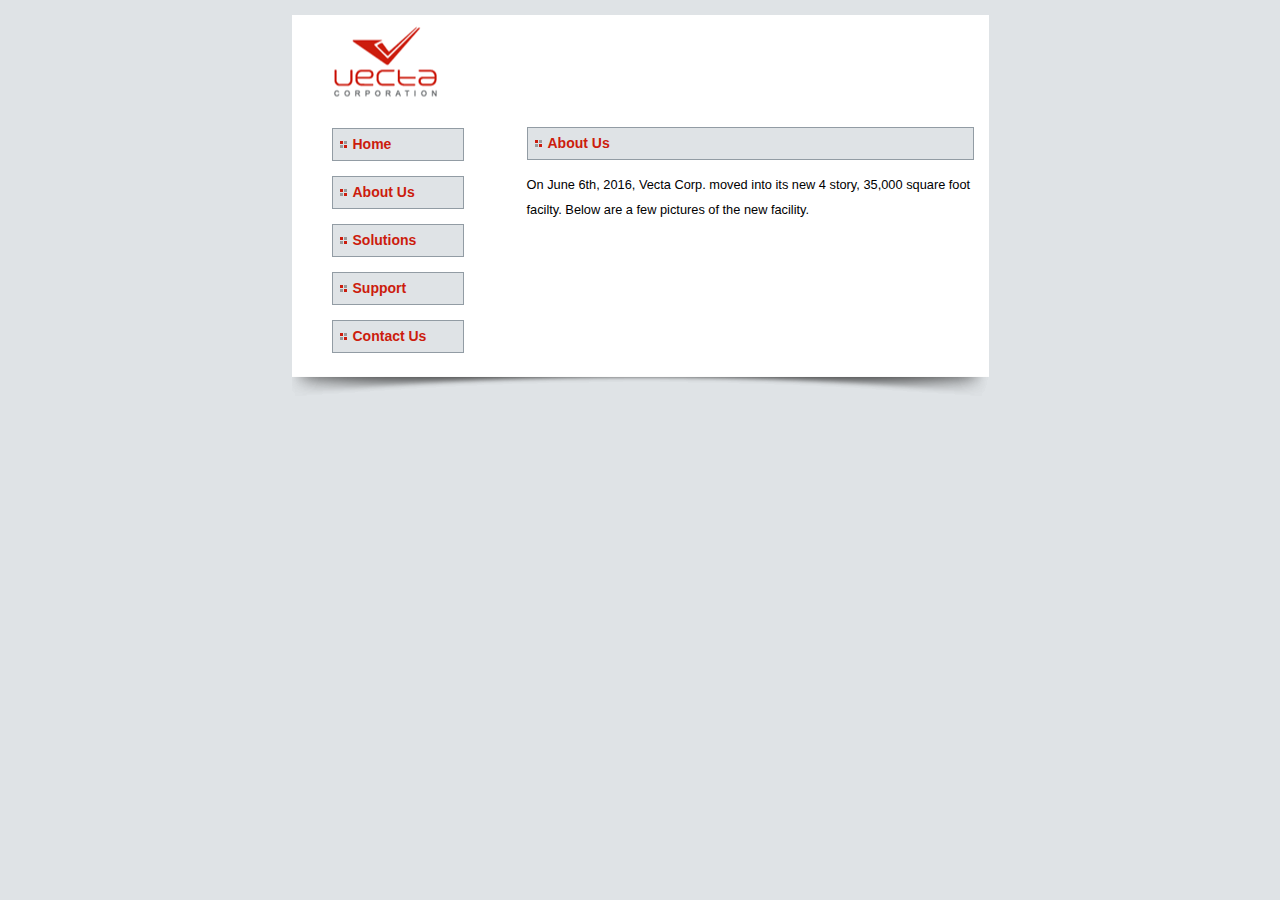
<file: flickr_gallery/index.html>
<!DOCTYPE html>
<html lang="en">
<head>
    <meta charset="utf-8">
    <title>Flickr Image Gallery</title>
    <link href="main.css" rel="stylesheet">
    <link href="css/lightbox.css" rel="stylesheet">
    <script src="https://code.jquery.com/jquery-3.4.1.min.js"></script>	
    <script src="js/lightbox.min.js"></script>
	<script src="js/flickr.js"></script>
</head>

<body>
    <header></header>
    
    <nav>
        <ul>
            <li><a href="index.html">Home</a></li>
            <li><a href="aboutus.html">About Us</a></li>
            <li><a href="solutions.html">Solutions</a></li>
            <li><a href="support.html">Support</a></li>
            <li><a href="contactus.html">Contact Us</a></li>
        </ul>
    </nav>
    
    <main>
        <h2>About Us</h2>
        <p> On June 6th, 2016, Vecta Corp. moved into its new 4 story, 35,000 square foot facilty. 
        	Below are a few pictures of the new facility. </p>
		<div id="new_building"></div>
    </main>
    
    <footer></footer>
</body>
</html>
</file>
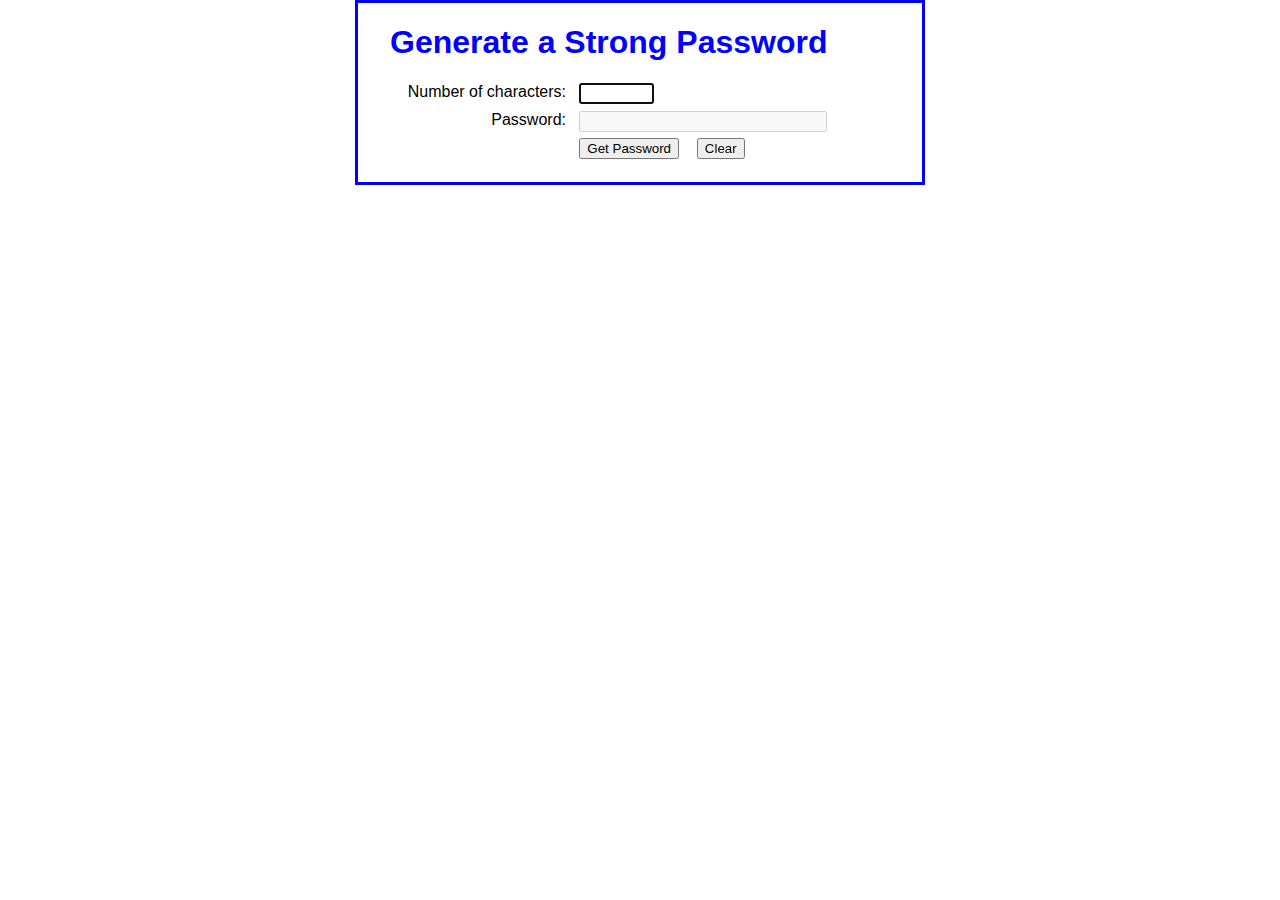
<file: password-generator/index.html>
<!DOCTYPE html>
<html>
<head>
    <meta charset="UTF-8">	
    <title>Password Generator</title>
    <link rel="stylesheet" href="password.css">
	<script src="https://code.jquery.com/jquery-3.4.1.min.js"></script>
</head>
<body>
    <main>
        <h1>Generate a Strong Password</h1>
        <label for="num">Number of characters:</label>
		<input type="text" id="num"><br>
        
        <label for="password">Password:</label>
		<input type="text" id="password" disabled><br>
        
        <label>&nbsp;</label>
        <input type="button" id="generate" value="Get Password">
        <input type="button" id="clear" value="Clear"><br>
    </main>
	<script src="password.js"></script>
</body>
</html>
</file>
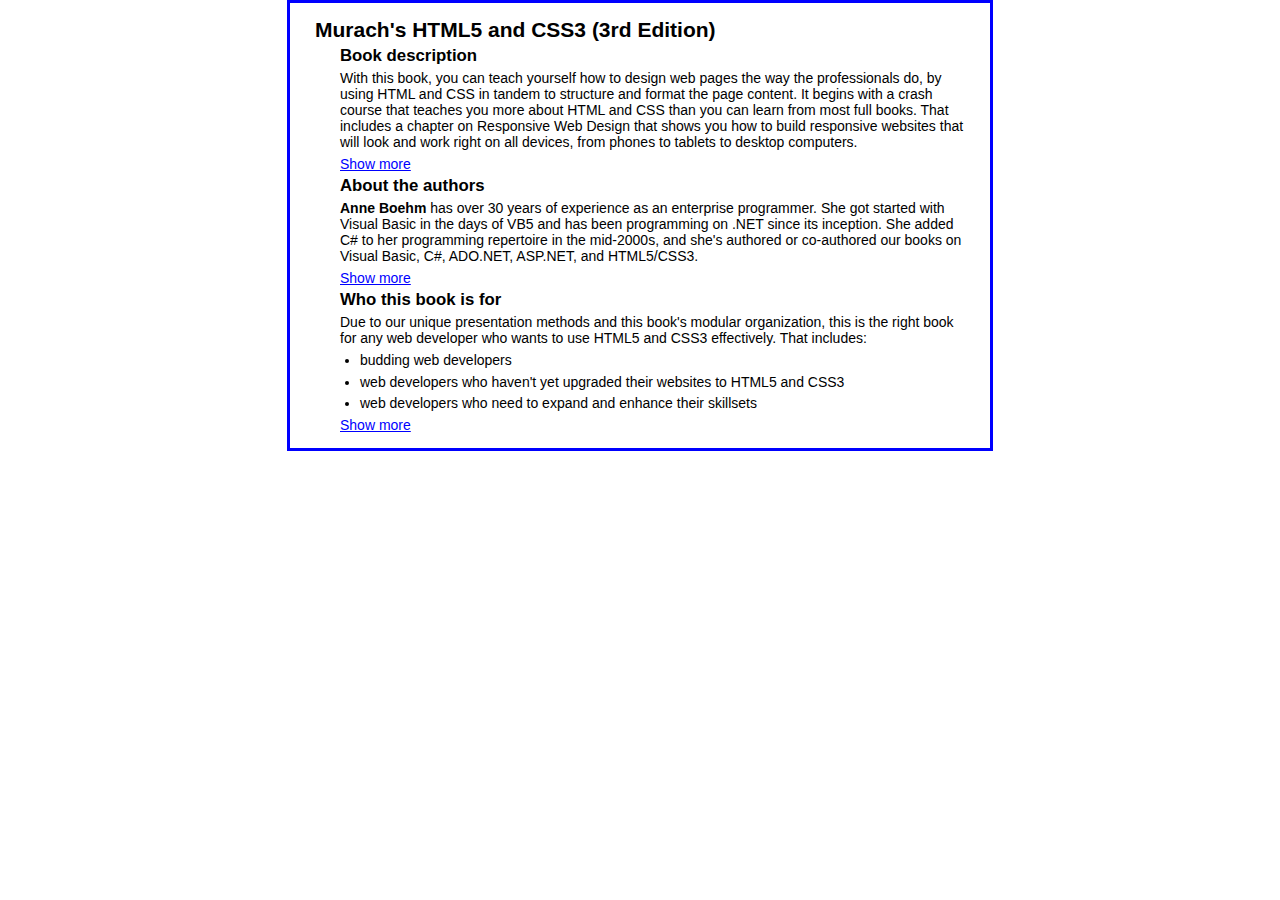
<file: jQuery/expand_collapse/index.html>
<!DOCTYPE html>
<html lang="en">
<head>
	<meta charset="UTF-8">
    <title>Expand/Collapse</title>
	<link rel="stylesheet" href="main.css">
	<script src="https://code.jquery.com/jquery-3.4.1.min.js"></script>
</head>

<body>
	<main id="jdom">
		<h1>Murach's HTML5 and CSS3 (3rd Edition)</h1>
		<h2>Book description</h2>
		<div>
            <p>With this book, you can teach yourself how to design web pages the way the
            professionals do, by using HTML and CSS in tandem to structure and format the
            page content. It begins with a crash course that teaches you more about HTML
            and CSS than you can learn from most full books. That includes a chapter on
            Responsive Web Design that shows you how to build responsive websites that will
            look and work right on all devices, from phones to tablets to desktop computers.</p>
        </div>
        <div class="hide">
            <p>After that, this book shows you how to enhance your web pages with features
            like images, forms with built-in data validation, and audio and video clips.
            You'll also learn how to use JavaScript and jQuery to add features like image
            rollovers, image swaps, and slide shows. You'll learn how to use jQuery UI and
            jQuery plugins to add features like accordions, tabs, carousels, and slide shows.
            And you'll learn how to use jQuery Mobile to develop separate websites for mobile
            devices.</p>
		</div>
		<a href="#">Show more</a>

		<h2>About the authors</h2>
		<div>
            <p><strong>Anne Boehm</strong> has over 30 years of experience as an enterprise programmer. She got
            started with Visual Basic in the days of VB5 and has been programming on .NET since
            its inception. She added C# to her programming repertoire in the mid-2000s, and she's
            authored or co-authored our books on Visual Basic, C#, ADO.NET, ASP.NET, and HTML5/CSS3.</p>
        </div>
        <div class="hide">
			<p><strong>Zak Ruvalcaba</strong> has been researching, designing, and developing for the web since
			1995. His skill set ranges from HTML5/CSS3 and JavaScript/jQuery to .NET with VB
			and C#, and he's created web applications for companies like HP, Toshiba, IBM,
			Gateway, Intuit, Peachtree, Dell, and Microsoft. He has authored or co-authored our
			books on HTML5/CSS3, jQuery, and Dreamweaver CC.</p>
		</div>
		<a href="#">Show more</a>

		<h2>Who this book is for</h2>
		<div>
            <p>Due to our unique presentation methods and this book's modular organization,
			this is the right book for any web developer who wants to use HTML5 and CSS3 effectively. That
			includes:</p>
			<ul>
				<li>budding web developers</li>
				<li>web developers who haven't yet upgraded their websites to HTML5 and CSS3</li>
				<li>web developers who need to expand and enhance their skillsets</li>
			</ul>
		</div>
		<div class="hide">
			<p>As we see it, mastering HTML5 and CSS3 will make any web developer at any level more
			effective.</p>
		</div>
		<a href="#">Show more</a>

	</main>
	<script src="subset_expansion.js"></script>
</body>
</html>
</file>
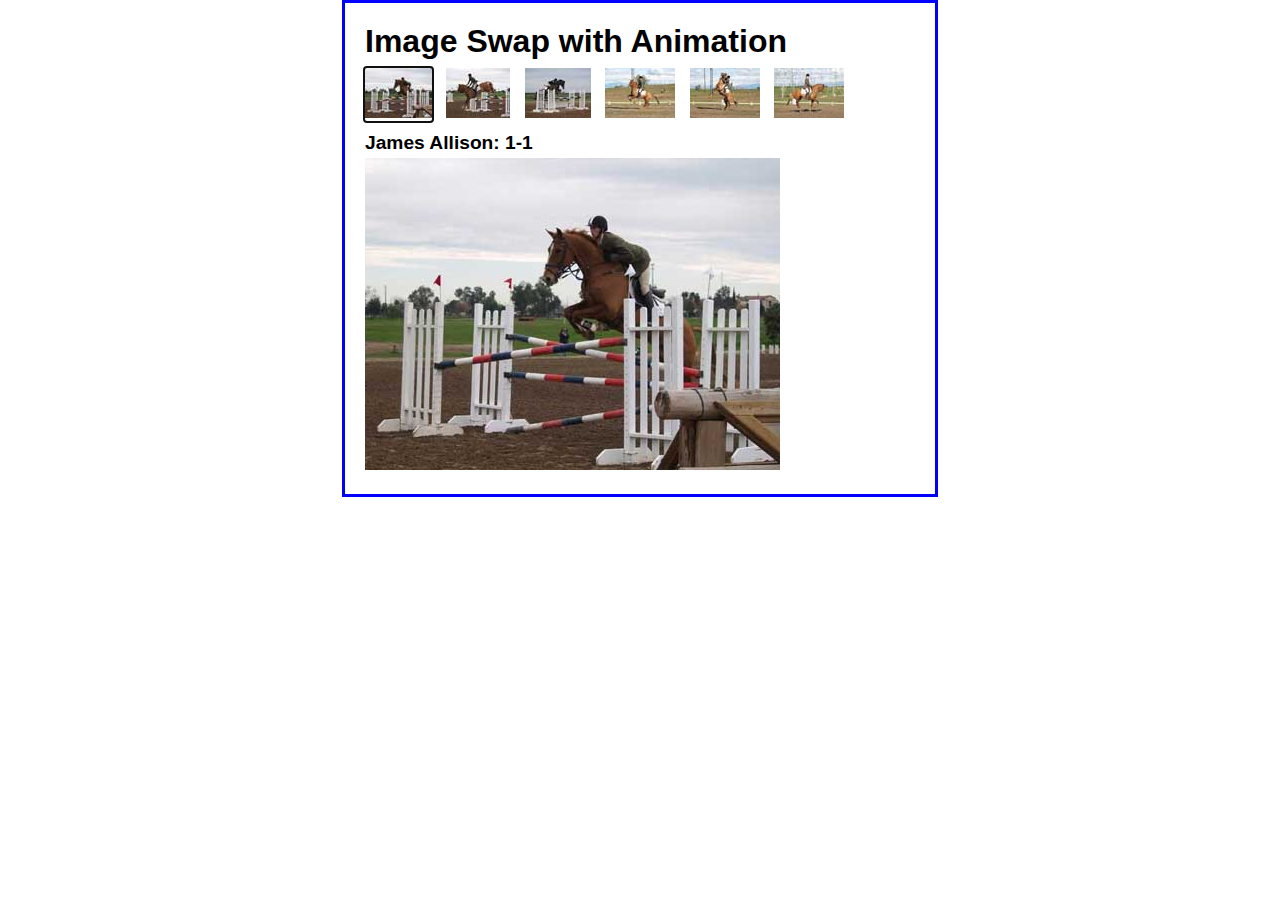
<file: jQuery/image_swap/index.html>
<!DOCTYPE HTML>
<html lang="en">
<head>
	<meta charset="UTF-8">
    <title>Image Swap</title>
	<link rel="stylesheet" href="main.css" />
	<script src="https://code.jquery.com/jquery-3.4.1.min.js"></script>
</head>
<body>
	<main>
		<h1>Image Swap with Animation</h1>
	    <ul id="image_list">
	        <li><a href="images/h1.jpg" title="James Allison: 1-1">
	        	<img src="thumbnails/t1.jpg" alt=""></a></li>
	        <li><a href="images/h2.jpg" title="James Allison: 1-2">
	        	<img src="thumbnails/t2.jpg" alt=""></a></li>
	        <li><a href="images/h3.jpg" title="James Allison: 1-3">
	        	<img src="thumbnails/t3.jpg" alt=""></a></li>
	        <li><a href="images/h4.jpg" title="James Allison: 1-4">
	        	<img src="thumbnails/t4.jpg" alt=""></a></li>
	        <li><a href="images/h5.jpg" title="James Allison: 1-5">
	        	<img src="thumbnails/t5.jpg" alt=""></a></li>
	        <li><a href="images/h6.jpg" title="James Allison: 1-6">
	        	<img src="thumbnails/t6.jpg" alt=""></a></li>
	    </ul>
	    <h2 id="caption">James Allison: 1-1</h2>
	    <p><img src="images/h1.jpg" alt="" id="image"></p>
	</main>
	<script src="image_swap.js"></script>
</body>
</html>
</file>
<file: flickr_gallery/main.css>
html {
	background-color: #dfe3e6;	
}
body {
	font-family: Arial, Helvetica, sans-serif;
	font-size: 0.8em;
	line-height: 25px;
	background: #fff;
	width: 697px;
	margin: 15px auto 0 auto;
}
header {
	height: 100px;
	background: url('images/logo.gif') no-repeat 25px;
}
nav	{
	width: 235px;
	float: left;
}
nav ul {
	list-style-type: none;
}
nav ul li a:link, nav ul li a:visited, main h2 {
	font-size: 14px;
	font-weight: bold;
	background: #dfe3e6 url('images/bullet.gif') no-repeat 7px center;
	padding: 3px 0 3px 20px;
	border: solid #929ca4 1px;
	color: #cc1c0d;
}
nav ul li a:link, nav ul li a:visited {
	width: 110px;
	margin-bottom: 15px;
	text-decoration:none;
	display: block;
}				
nav ul li a:hover {
	color: #000;
	background-color: #ccc;
}
main {
	width: 447px;
	float: left;
	background-color: #fff;
	padding-right: 15px;
}
main p {
	margin-bottom: .5em;
}
#new_building img {
	margin: 10px;
	width: 120px;
}

footer {
	height: 35px;
	background: url('images/footer.gif');
	clear: both;
}
</file>
<file: password-generator/password.css>
body {
    font-family: Arial, Helvetica, sans-serif;
    background-color: white;
    margin: 0 auto;
    width: 500px;
    border: 3px solid blue;
    padding: 0 2em 1em;
}
h1 {
    color: blue;
}
label {
    float: left;
    width: 11em;
    text-align: right;
    padding-bottom: .5em;
}
input {
    margin-left: 1em;
    margin-bottom: .5em;
}
#num {
    width: 5em;
}
#password {
    width: 18em;
}
</file>
<file: jQuery/expand_collapse/main.css>
* {
	margin: 0;
	padding: 0;
}
body {
	font-family: Verdana, Arial, Helvetica, sans-serif;
    font-size: 87.5%;
	width: 650px;
	margin: 0 auto;
	padding: 15px 25px;	
	border: 3px solid blue;
}
h1 { 
	font-size: 150%;
}
h2 {
	font-size: 120%;
	padding: .25em 0 .25em 25px;
}
div.hide {
	display: none;
}
ul {
	padding-left: 45px;
}
li {
	padding-bottom: .4em;
}
p, a {
	padding-bottom: .4em;
	padding-left: 25px;
}
a, a:focus, a:hover {
	color: blue;
}
</file>
<file: jQuery/image_swap/main.css>
body {
	font-family: Arial, Helvetica, sans-serif;
	margin: 0 auto;
	padding: 20px;
	width: 550px;
	border: 3px solid blue;
}
	
h1, h2, ul, p {
	margin: 0;
	padding: 0;
}
h1 {
	padding-bottom: .25em;
}
h2 {
	font-size: 120%;
	padding: .5em 0 .25em;
}
li {
	padding-right: 10px;
	display: inline;
}
</file>
